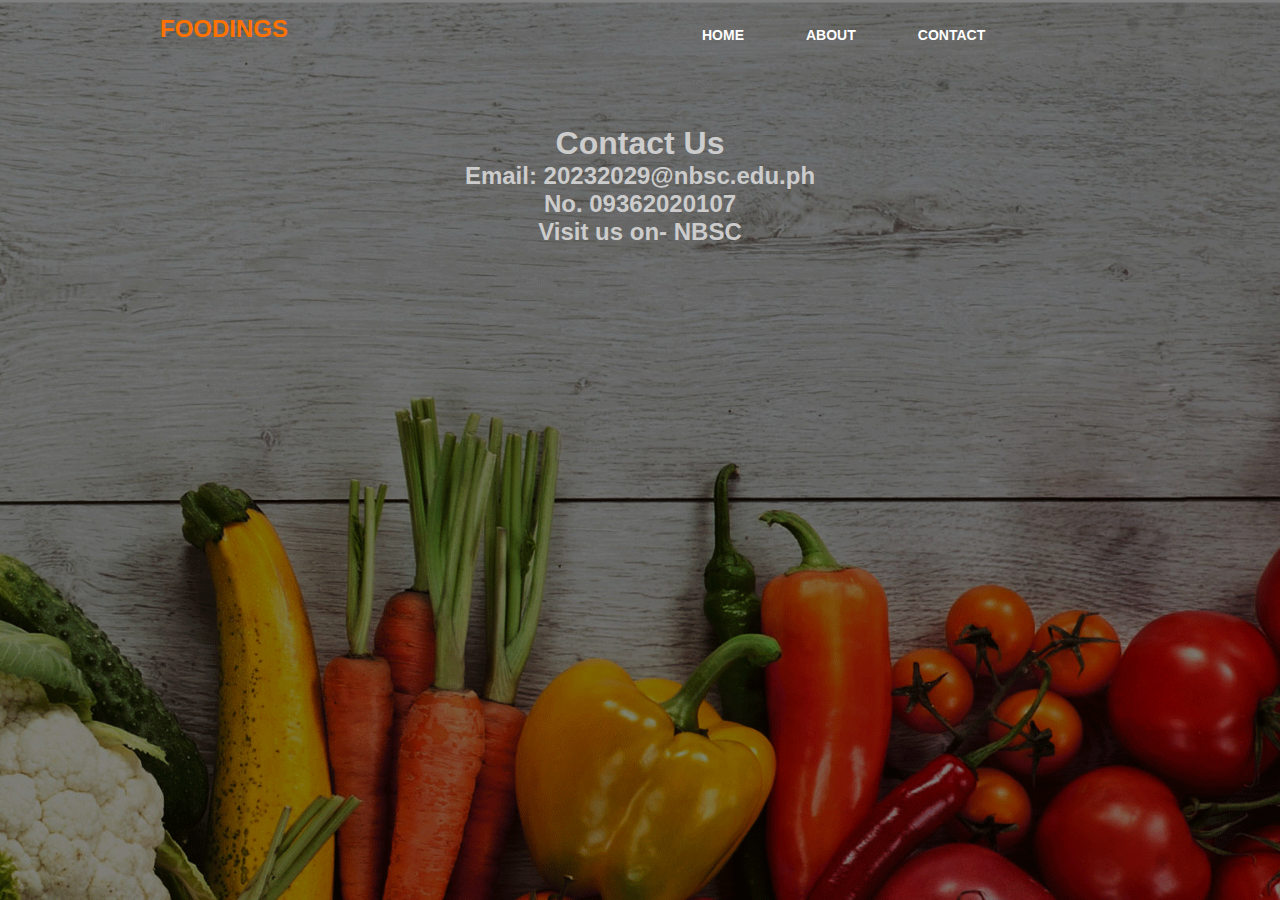
<file: contact.html>
<!DOCTYPE html>
<html lang="en">
<head>
    <meta charset="UTF-8">
    <meta name="viewport" content="width=device-width, initial-scale=1.0">
    <title>Contact Us</title>
    <link rel="stylesheet" href="contact.css">
</head>
<body>
    <div class="main">
        <div class="navbar">
            <div class="icon">
                <h2 class="logo">FOODINGS</h2>
            </div>

            <div class="menu">
                <ul>
                    <li><a href="index.html">HOME</a></li>
                    <li><a href="about.html">ABOUT</a></li>
                    <li><a href="contact.html">CONTACT</a></li>
                </ul>
            </div>

        </div> 

    <header class="hero">
        <h1>Contact Us</h1>
        <h2>Email: 20232029@nbsc.edu.ph</h2>
        <h2>No. 09362020107</h2>
        <h2>Visit us on- NBSC</h2>
    </header>
    
</body>
</html>
</file>
<file: contact.css>
*{
    margin: 0;
    padding: 0;
}

.main{
    width: 100%;
    background: linear-gradient(to top, rgba(0,0,0,0.5)50%,rgba(0,0,0,0.5)50%), url(r.webp);
    background-position: center;
    background-size: cover;
    height: 100vh;
}

.navbar{
    width: 1000px;
    height: 75px;
    margin: auto;
}

.icon{
    width: 200px;
    float: left;
    height: 70px;
}

.logo{
    color: #ff7200;
    font-size: 35px;
    font-family: Arial;
    padding-left: 20px;
    float: left;
    padding-top: 10px;
    margin-top: 5px
}

.menu{
    width: 500px;

    height: 70px;
    float:right;
}

ul{
    float: left;
    display: flex;
    justify-content: center;
    align-items: center;
}

ul li{
    list-style: none;
    margin-left: 62px;
    margin-top: 27px;
    font-size: 14px;
}

ul li a{
    text-decoration: none;
    color: #fff;
    font-family: Arial;
    font-weight: bold;
    transition: 0.4s ease-in-out;
}

ul li a:hover{
    color: #ff7200;
}
.highlights {
    padding: 20px;
}

.highlight {
    border: 1px solid #ccc;
    border-radius: 4px;
    padding: 10px;
    margin: 10px 0;
}
.about {
    text-align: center; /* Centers text within the section */
    padding: 20px; /* Adds some padding for better spacing */
}

.about h2 {
    margin-top: 20px; /* Adds space above each heading */
}

.about p, .about ul {
    margin: 10px auto; /* Centers paragraphs and lists */
}
h3{
    font-family: bold;
}

.search{
    width: 330px;
    float: left;
    margin-left: 270px;
}

.srch{
    font-family: 'Times New Roman';
    width: 200px;
    height: 40px;
    background: transparent;
    border: 1px solid #ff7200;
    margin-top: 13px;
    color: #fff;
    border-right: none;
    font-size: 16px;
    float: left;
    padding: 10px;
    border-bottom-left-radius: 5px;
    border-top-left-radius: 5px;
}

.btn{
    width: 100px;
    height: 40px;
    background: #ff7200;
    border: 2px solid #ff7200;
    margin-top: 13px;
    color: #fff;
    font-size: 15px;
    border-bottom-right-radius: 5px;
    border-bottom-right-radius: 5px;
    transition: 0.2s ease;
    cursor: pointer;
}
.btn:hover{
    color: #000;
}

.btn:focus{
    outline: none;
}

.srch:focus{
    outline: none;
}

.content{
    width: 1200px;
    height: auto;
    margin: auto;
    color: #fff;
    position: relative;
}

.content .par{
    padding-left: 20px;
    padding-bottom: 25px;
    font-family: Arial;
    letter-spacing: 1.2px;
    line-height: 30px;
}

.content h1{
    font-family: 'Times New Roman';
    font-size: 50px;
    padding-left: 20px;
    margin-top: 9%;
    letter-spacing: 2px;
}

.content .cn{
    width: 160px;
    height: 40px;
    background: #ff7200;
    border: none;
    margin-bottom: 10px;
    margin-left: 20px;
    font-size: 18px;
    border-radius: 10px;
    cursor: pointer;
    transition: .4s ease;
    
}

.content .cn a{
    text-decoration: none;
    color: #000;
    transition: .3s ease;
}

.cn:hover{
    background-color: #fff;
}

.content span{
    color: #ff7200;
    font-size: 65px
}

.form{
    width: 250px;
    height: 380px;
    background: linear-gradient(to top, rgba(0,0,0,0.8)50%,rgba(0,0,0,0.8)50%);
    position: absolute;
    top: -20px;
    left: 870px;
    transform: translate(0%,-5%);
    border-radius: 10px;
    padding: 25px;
}

.form h2{
    width: 220px;
    font-family: sans-serif;
    text-align: center;
    color: #ff7200;
    font-size: 22px;
    background-color: #fff;
    border-radius: 10px;
    margin: 2px;
    padding: 8px;
}

.form input{
    width: 240px;
    height: 35px;
    background: transparent;
    border-bottom: 1px solid #ff7200;
    border-top: none;
    border-right: none;
    border-left: none;
    color: #fff;
    font-size: 15px;
    letter-spacing: 1px;
    margin-top: 30px;
    font-family: sans-serif;
}

.form input:focus{
    outline: none;
}

::placeholder{
    color: #fff;
    font-family: Arial;
}

.btnn{
    width: 240px;
    height: 40px;
    background: #ff7200;
    border: none;
    margin-top: 30px;
    font-size: 18px;
    border-radius: 10px;
    cursor: pointer;
    color: #fff;
    transition: 0.4s ease;
}
.btnn:hover{
    background: #fff;
    color: #ff7200;
}
.btnn a{
    text-decoration: none;
    color: #000;
    font-weight: bold;
}
.form .link{
    font-family: Arial, Helvetica, sans-serif;
    font-size: 17px;
    padding-top: 20px;
    text-align: center;
}
.form .link a{
    text-decoration: none;
    color: #ff7200;
}
.liw{
    padding-top: 15px;
    padding-bottom: 10px;
    text-align: center;
}
.icons a{
    text-decoration: none;
    color: #fff;
}
.icons ion-icon{
    color: #fff;
    font-size: 30px;
    padding-left: 14px;
    padding-top: 5px;
    transition: 0.3s ease;
}
.icons ion-icon:hover{
    color: #ff7200;
}
body {
    font-family: Arial, sans-serif;
    margin: 0;
    padding: 0;
}

.container {
    width: 300px;
    margin: 100px auto;
    padding: 20px;
    border: 1px solid #ccc;
    border-radius: 5px;
    box-shadow: 0 2px 10px rgba(0, 0, 0, 0.1);
}

h2 {
    text-align: center;
}

.form-group {
    margin-bottom: 15px;
}

label {
    display: block;
    margin-bottom: 5px;
}

input {
    width: 100%;
    padding: 8px;
    border: 1px solid #ccc;
    border-radius: 4px;
}

button {
    width: 100%;
    padding: 10px;
    background-color: #5cb85c;
    color: white;
    border: none;
    border-radius: 4px;
}

button:hover {
    background-color: #4cae4c;
}

.message {
    text-align: center;
    color: red;
}

nav {
    background-color:rebeccapurple;
    color: white;
    padding: 10px;
    display: flex;
    justify-content: space-between;
}

.logo {
    font-size: 24px;
}

.nav-links {
    list-style: none;
    display: flex;
}

.nav-links li {
    margin-left: 20px;
}

.nav-links a {
    color: white;
    text-decoration: none;
}

.hero {
    text-align: center;
    padding: 50px;
 
}

.highlights {
    padding: 20px;
}

.highlight {
   
    border-radius: 4px;
    padding: 10px;
    margin: 10px 0;
}
.about {
    text-align: center; /* Centers text within the section */
    padding: 20px; /* Adds some padding for better spacing */
}

.about h2 {
    margin-top: 20px; /* Adds space above each heading */
}

.about p, .about ul {
    margin: 10px auto; /* Centers paragraphs and lists */
}
h3{
    font-family: bold;
}
h1{
    color: #ccc;
    
}
h2{
    color: #ccc;
}
footer {
    background-color: #333;
    color: #fff;
    text-align: center;
    padding: 20px 0;
}

.footer-content {
    max-width: 800px;
    margin: auto;
    padding: 20px;
}

.footer-content h3 {
    margin-bottom: 10px;
    font-size: 24px;
}

.footer-content p {
    font-size: 14px;
    line-height: 1.6;
}

.socials {
    list-style-type: none;
    padding: 0;
    display: flex;
    justify-content: center;
    gap: 10px;
}

.socials li a img {
    width: 24px;
    height: 24px;
}

.footer-bottom {
    background-color: #222;
    padding: 10px;
}

.footer-bottom p {
    margin: 0;
    font-size: 12px;
}
</file>
